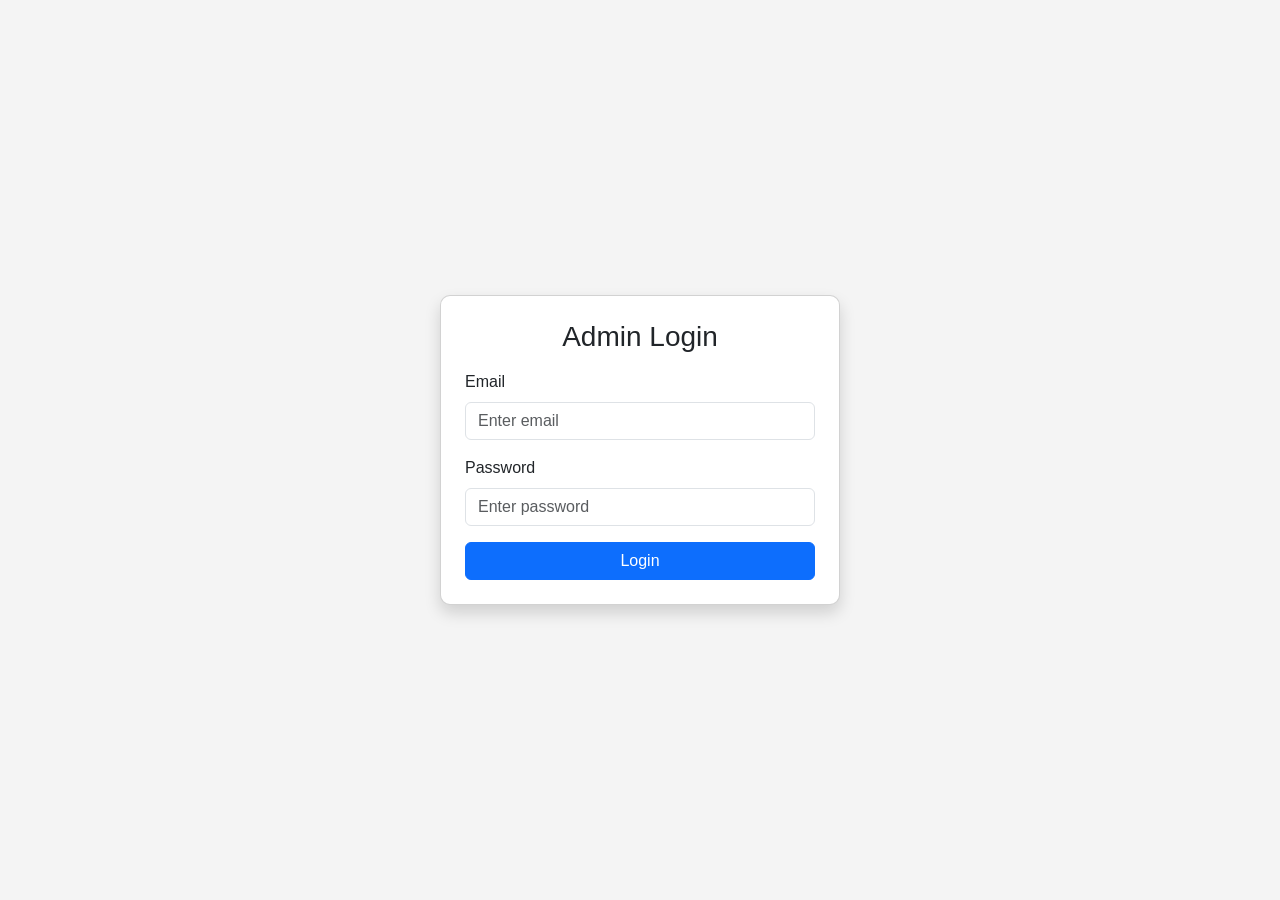
<file: index.html>
<!DOCTYPE html>
<html lang="en">
<head>
  <meta charset="UTF-8">
  <meta name="viewport" content="width=device-width, initial-scale=1.0">
  <title>Admin Login</title>
  <link rel="stylesheet" href="https://cdn.jsdelivr.net/npm/bootstrap@5.3.0-alpha1/dist/css/bootstrap.min.css">
  <link rel="stylesheet" href="assets/css/styles.css">
</head>
<body>
  <div class="container d-flex justify-content-center align-items-center vh-100">
    <div class="card p-4 shadow" style="width: 400px;">
      <h3 class="text-center mb-3">Admin Login</h3>
      <form id="loginForm">
        <div class="mb-3">
          <label for="email" class="form-label">Email</label>
          <input type="email" id="email" class="form-control" placeholder="Enter email" required>
        </div>
        <div class="mb-3">
          <label for="password" class="form-label">Password</label>
          <input type="password" id="password" class="form-control" placeholder="Enter password" required>
        </div>
        <button type="submit" class="btn btn-primary w-100">Login</button>
      </form>
      <div id="loginError" class="text-danger mt-3" style="display: none;">Invalid email or password.</div>
    </div>
  </div>
  <script src="https://code.jquery.com/jquery-3.6.4.min.js"></script>
  <script src="assets/js/login.js"></script>
</body>
</html>
</file>
<file: assets/css/styles.css>
body {
    background-color: #f4f4f4;
    font-family: Arial, sans-serif;
  }
  
  .card {
    border-radius: 10px;
  }
  
  .card {
    transition: transform 0.3s, box-shadow 0.3s;
  }
  .card:hover {
    transform: translateY(-5px);
    box-shadow: 0 4px 15px rgba(0, 0, 0, 0.2);
  }
  .card-text.text-truncate {
    overflow: hidden;
    white-space: nowrap;
    text-overflow: ellipsis;
  }
  
  .popup-container {
    position: fixed;
    top: 0;
    left: 0;
    width: 100%;
    height: 100%;
    background: rgba(0, 0, 0, 0.5);
    display: flex;
    justify-content: center;
    align-items: center;
    z-index: 1;
}

.popup {
    background: white;
    padding: 20px;
    border-radius: 8px;
    box-shadow: 0px 0px 10px rgba(0, 0, 0, 0.2);
    text-align: center;
    min-width: 300px;
}

.popup button {
    margin: 10px;
    padding: 8px 12px;
    border: none;
    cursor: pointer;
}

#updateStatusBtn {
    background-color: #28a745;
    color: white;
}

#closePopup {
    background-color: #dc3545;
    color: white;
}

#sidebar {
  width: 250px;
  height: 100vh;
  position: fixed;
  top: 0;
  left: 0;
  background-color: #343a40;
  padding-top: 20px;
  transition: all 0.3s;
}

#sidebar ul {
  padding: 0;
  margin: 0;
}

#sidebar ul li {
  list-style: none;
}

#sidebar ul li a {
  display: block;
  color: white;
  padding: 10px;
  text-decoration: none;
  transition: 0.2s;
}

#sidebar ul li a:hover {
  background: #495057;
}

#page-content {
  margin-left: 250px;
  transition: margin-left 0.3s;
  width: 100%;
}

#sidebar.closed {
  width: 0;
  overflow: hidden;
}

#page-content.expanded {
  margin-left: 0;
}

#sidebarToggle {
  border: none;
  background: none;
  color: white;
  font-size: 1.5rem;
}

#sidebarClose {
  border: none;
  background: none;
  color: white;
}

#userInfo {
  font-size: 1rem;
}
thead {
  background: rgb(196 216 219) !important;
}

table.table.table-bordered {
  border: none !important;
  border-color: #f0f8ff00 !important;
}
</file>
